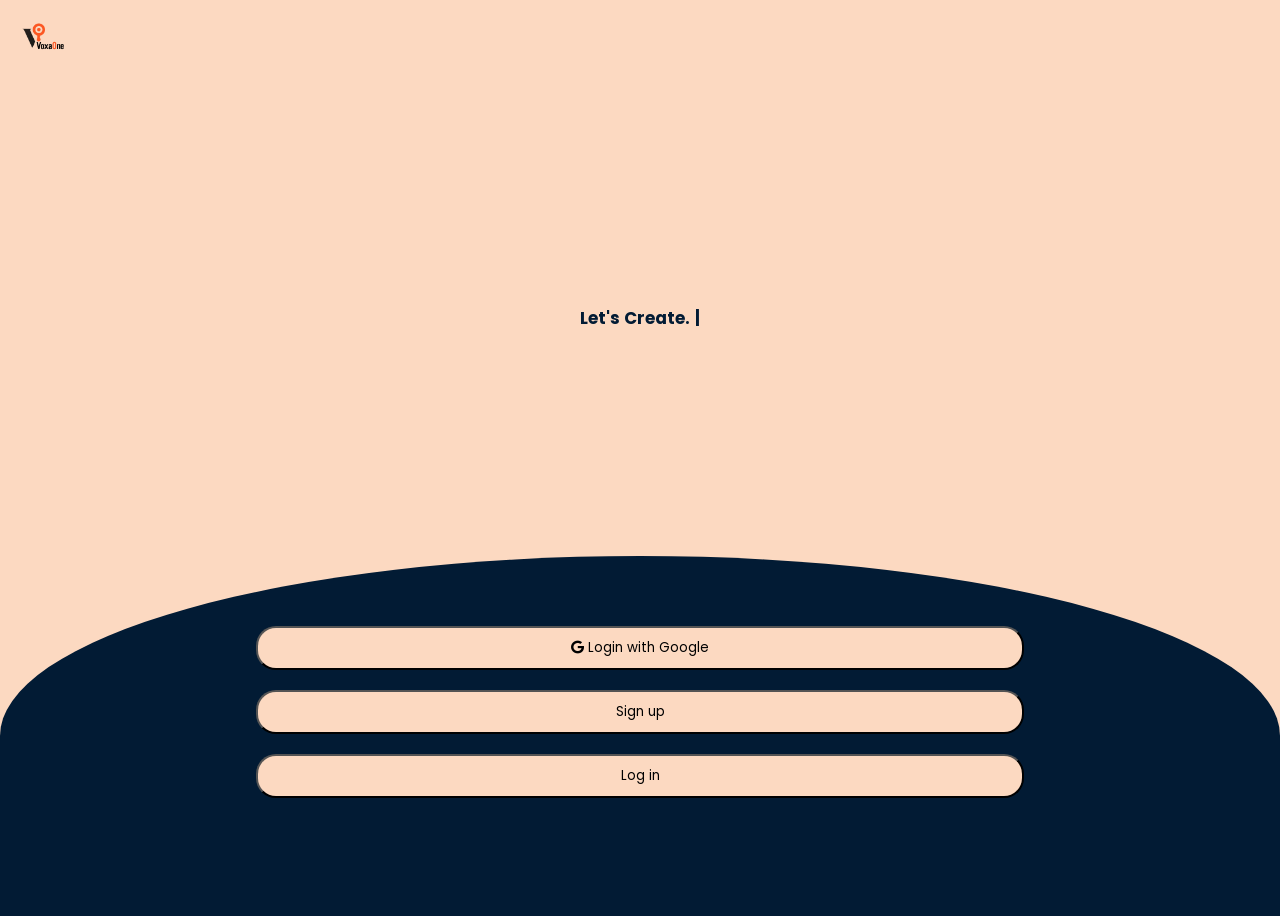
<file: index.html>
<!DOCTYPE html>
<html lang="en">
<head>
  <meta charset="UTF-8" />
  <meta name="viewport" content="width=device-width, initial-scale=1.0" />
  <link rel="stylesheet" href="https://cdnjs.cloudflare.com/ajax/libs/font-awesome/6.4.0/css/all.min.css" />
  <link rel="shortcut icon" href="./image/logo.jpeg" type="image/x-icon">
  <link rel="stylesheet" href="styles.css" />
  <title>ChatOne</title>
</head>
<body>


    <div class="logo">
      <img src="./image/logo1.png" alt="voxaone Logo" width="80px" />
     <!--  <span>Voxaone</span> -->
    </div>

    <div class="welcome">
      <h2 id="typing-text">Let's Create...</h2>
    </div>

    <div class="login-options-container">
      <button>
        <i class="fa-brands fa-google"></i>
        Login with Google
      </button>

      <button>Sign up</button>

      <button>Log in</button>
    </div>


    <script>

      const textElement = document.getElementById("typing-text");
    
      const texts = [
        "Let's Create...",
        "Something Extraordinary.",
        "Your Next Big Idea.",
        "The Future Together."
      ];
    
      let textIndex = 0;
      let charIndex = 0;
      let isDeleting = false;
    
      function typeEffect() {
        const currentText = texts[textIndex];
        
        if (!isDeleting) {
     
          textElement.textContent = currentText.substring(0, charIndex + 1);
          charIndex++;
    
          if (charIndex === currentText.length) {
            setTimeout(() => isDeleting = true, 1200); 
          }
        } else {
        
          textElement.textContent = currentText.substring(0, charIndex - 1);
          charIndex--;
    
          if (charIndex === 0) {
            isDeleting = false;
            textIndex = (textIndex + 1) % texts.length;
          }
        }
    
        const speed = isDeleting ? 50 : 100;
        setTimeout(typeEffect, speed);
      }
    
      typeEffect();
    </script>

</body>
</html>
</file>
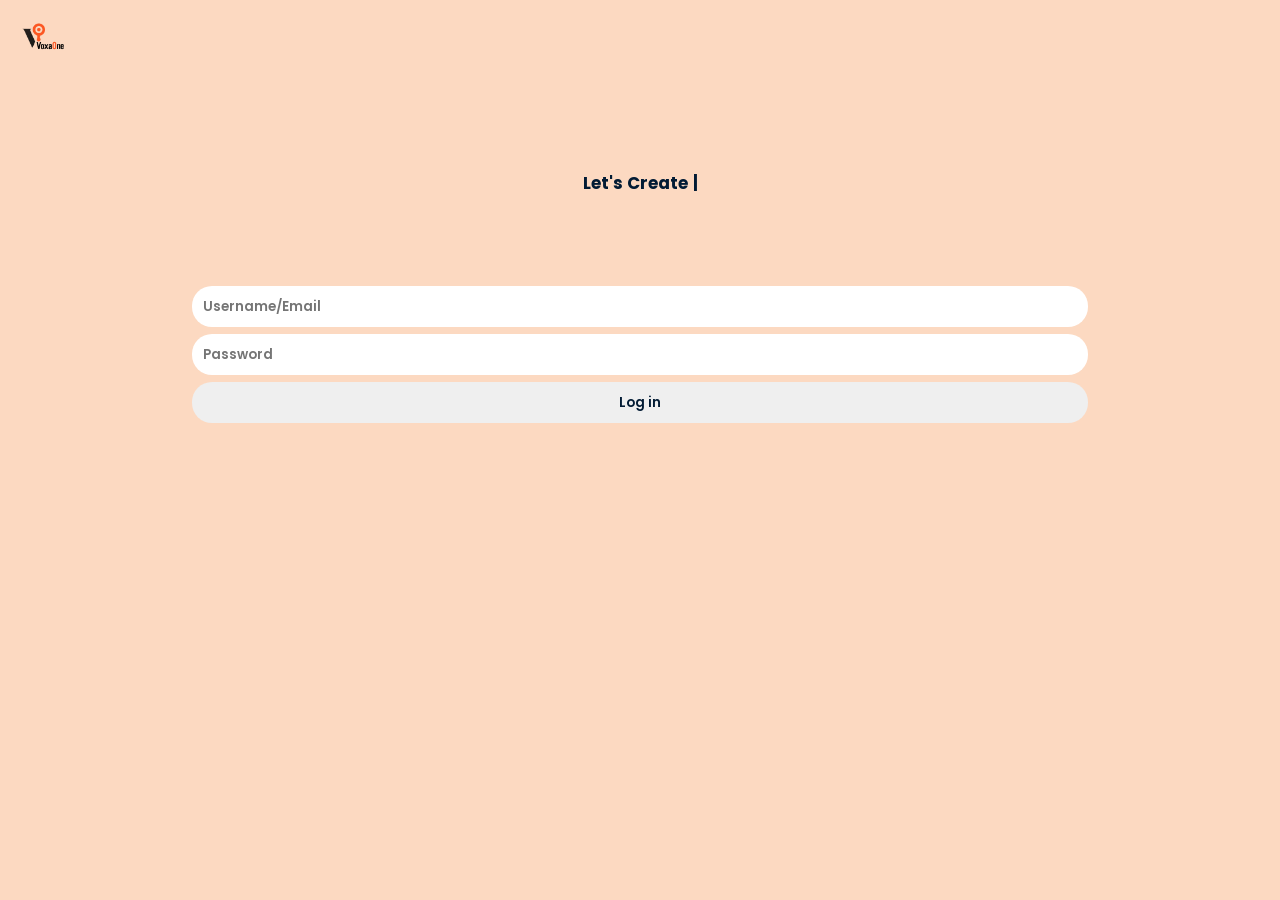
<file: login.html>
<!DOCTYPE html>
<html lang="en">
<head>
  <meta charset="UTF-8" />
  <meta name="viewport" content="width=device-width, initial-scale=1.0" />
  <title>voxaone- Login</title>
  <link rel="shortcut icon" href="./image/logo.jpeg" type="image/x-icon">
  <link rel="stylesheet" href="./login.css">
</head>
<body>

  <div>
    <img src="image/logo1.png" alt="voxaOne Logo" class="logo" width="80px" />
   <!--  <span>voxaOne</span> -->
  </div>

  <div class="welcome">
    <h2 id="typing-text">Let's Create...</h2>
  </div>

  <div class="input-field">
    <input type="text" placeholder="Username/Email" />
    <input type="password" placeholder="Password" />
    <button>Log in</button>
  </div>

  <script>

  const textElement = document.getElementById("typing-text");

  const texts = [
    "Let's Create...",
    "Something Extraordinary.",
    "Your Next Big Idea.",
    "The Future Together."
  ];

  let textIndex = 0;
  let charIndex = 0;
  let isDeleting = false;

  function typeEffect() {
    const currentText = texts[textIndex];
    
    if (!isDeleting) {
 
      textElement.textContent = currentText.substring(0, charIndex + 1);
      charIndex++;

      if (charIndex === currentText.length) {
        setTimeout(() => isDeleting = true, 1200); 
      }
    } else {
    
      textElement.textContent = currentText.substring(0, charIndex - 1);
      charIndex--;

      if (charIndex === 0) {
        isDeleting = false;
        textIndex = (textIndex + 1) % texts.length;
      }
    }

    const speed = isDeleting ? 50 : 100;
    setTimeout(typeEffect, speed);
  }

  typeEffect();
</script>
  </scrip>
</body>
</html>
</file>
<file: styles.css>
@import url("https://fonts.googleapis.com/css2?family=Poppins:ital,wght@0,100;0,200;0,300;0,400;0,500;0,600;0,700;0,800;0,900;1,100;1,200;1,300;1,400;1,500;1,600;1,700;1,800;1,900&display=swap");
* {
  margin: 0;
  padding: 0;
  box-sizing: border-box;
  font-family: "Poppins", sans-serif;
}

body {
  background-color: #fcd9c1;
  width: 100vw;
  display: flex;
  flex-direction: column;
  /*   max-height: 80vh; */
}

.logo {
  display: flex;
  align-items: center;
  font-size: 0.7rem;
  font-weight: 600;
  color: #021b34;
}

.welcome {
  margin: 25vh auto;
  padding: auto;
  font-size: 0.7rem;
  font-weight: 300;
  color: #021b34;
}

#typing-text::after {
  content: "|";
  margin-left: 5px;
  animation: blink 1s infinite;
}

@keyframes blink {
  0%, 50%, 100% {
    opacity: 1;
  }
  25%, 75% {
    opacity: 0;
  }
}
.login-options-container {
  display: flex;
  flex-direction: column;
  align-items: center;
  gap: 20px;
  width: 100vw;
  border-radius: 50% 50% 0px 0px;
  height: 40vh;
  padding: 70px 20px;
  background-color: #021b34;
}

button {
  padding: 10px 20px;
  border-radius: 20px;
  min-width: 60vw;
  cursor: pointer;
  background-color: #fcd9c1;
}/*# sourceMappingURL=styles.css.map */
</file>
<file: login.css>
@import url("https://fonts.googleapis.com/css2?family=Poppins:ital,wght@0,100;0,200;0,300;0,400;0,500;0,600;0,700;0,800;0,900;1,100;1,200;1,300;1,400;1,500;1,600;1,700;1,800;1,900&display=swap");
* {
  margin: 0;
  padding: 0;
  box-sizing: border-box;
  font-family: "Poppins", sans-serif;
}

body {
  background-color: #fcd9c1;
  width: 100vw;
  display: flex;
  flex-direction: column;
}

.logo {
  display: flex;
  align-items: center;
  font-size: 0.7rem;
  font-weight: 600;
  color: #021b34;
}

.welcome {
  margin: 10vh auto;
  padding: auto;
  font-size: 0.7rem;
  font-weight: 300;
  color: #021b34;
}

#typing-text::after {
  content: "|";
  margin-left: 5px;
  animation: blink 1s infinite;
}

@keyframes blink {
  0%, 50%, 100% {
    opacity: 1;
  }
  25%, 75% {
    opacity: 0;
  }
}
.input-field {
  display: flex;
  flex-direction: column;
  width: 70vw;
  margin: auto;
}

input, button {
  border-radius: 20px;
  padding: 0.8em;
  margin-bottom: 0.5em;
  border: none;
  font-weight: 600;
  outline: none;
}

button {
  cursor: pointer;
  color: #021b34;
}

button:hover {
  background-color: #021b34;
  color: #fcd9c1;
  transition: all ease-in-out 0.6s;
}/*# sourceMappingURL=login.css.map */
</file>
